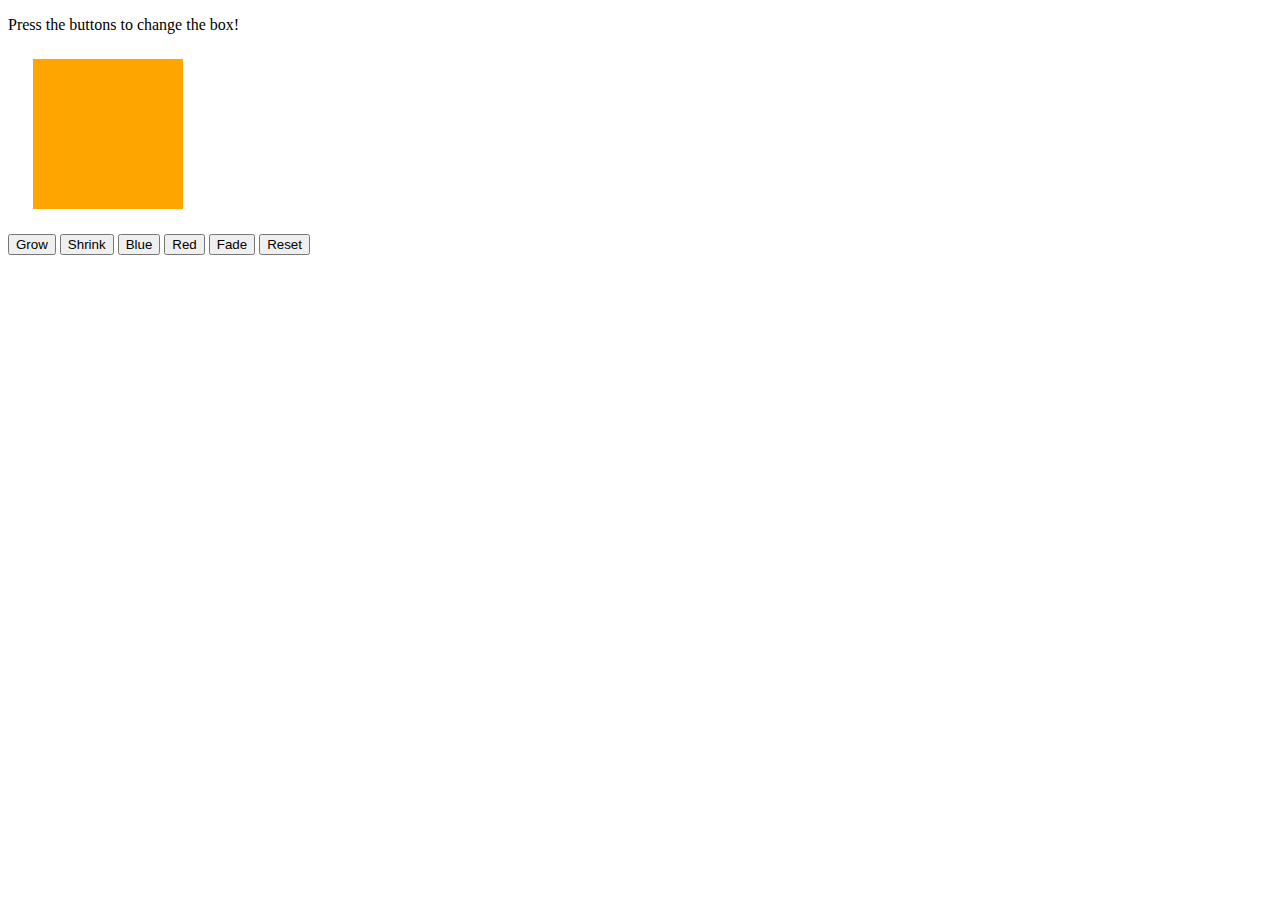
<file: MODULE_10/index.html>
<!DOCTYPE html>
<html>
<head>
    <title>Jiggle Into JavaScript</title>
    <script type="text/javascript" src="https://cdnjs.cloudflare.com/ajax/libs/jquery/3.1.0/jquery.min.js"></script>
</head>
<body>

    <p>Press the buttons to change the box!</p>

    <div id="box" style="height:150px; width:150px; background-color:orange; margin:25px"></div>

    <button id="button1">Grow</button>
    <button id="button2">Shrink</button>
    <button id="button3">Blue</button>
    <button id="button4">Red</button>
    <button id="button5">Fade</button>
    <button id="button6">Reset</button>

    <script type="text/javascript" src="javascript.js"></script>

</body>
</html>
</file>
